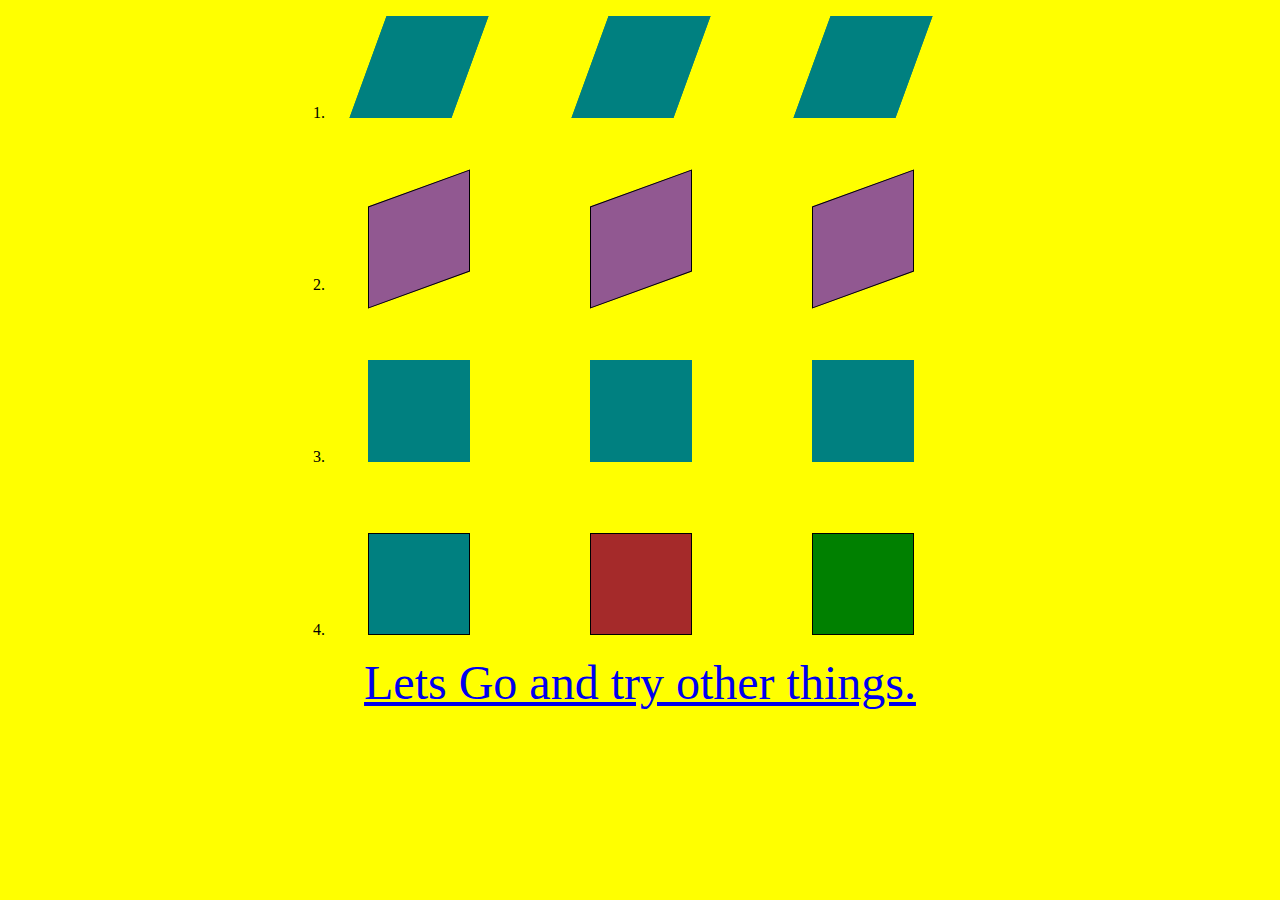
<file: index.html>
<!DOCTYPE html>
<html lang="en">
<head>
    <meta charset="UTF-8">
    <meta http-equiv="X-UA-Compatible" content="IE=edge">
    <meta name="viewport" content="width=device-width, initial-scale=1.0">
    <title>Document</title>
    <link rel="stylesheet" href="./index.css">
</head>
<body>
    <div class="container">
        <ol>
            <li>
                <div class="row1"></div>
                <div class="row1"></div>
                <div class="row1"></div>
            </li>
            <li>
                <div class="row2"></div>
                <div class="row2"></div>
                <div class="row2"></div>
            </li>
            <li>
                <div class="row3"></div>
                <div class="row3"></div>
                <div class="row3"></div>
            </li>
            <li>
                <div class="row4 box1"></div>
                <div class="row4 box2"></div>
                <div class="row4 box3"></div>
            </li>
        </ol>
    </div>
    <div style="text-align: center; font-size: xxx-large;">
        <a href="./index2.html">Lets Go and try other things.</a>
    </div>
</body>
</html>
</file>
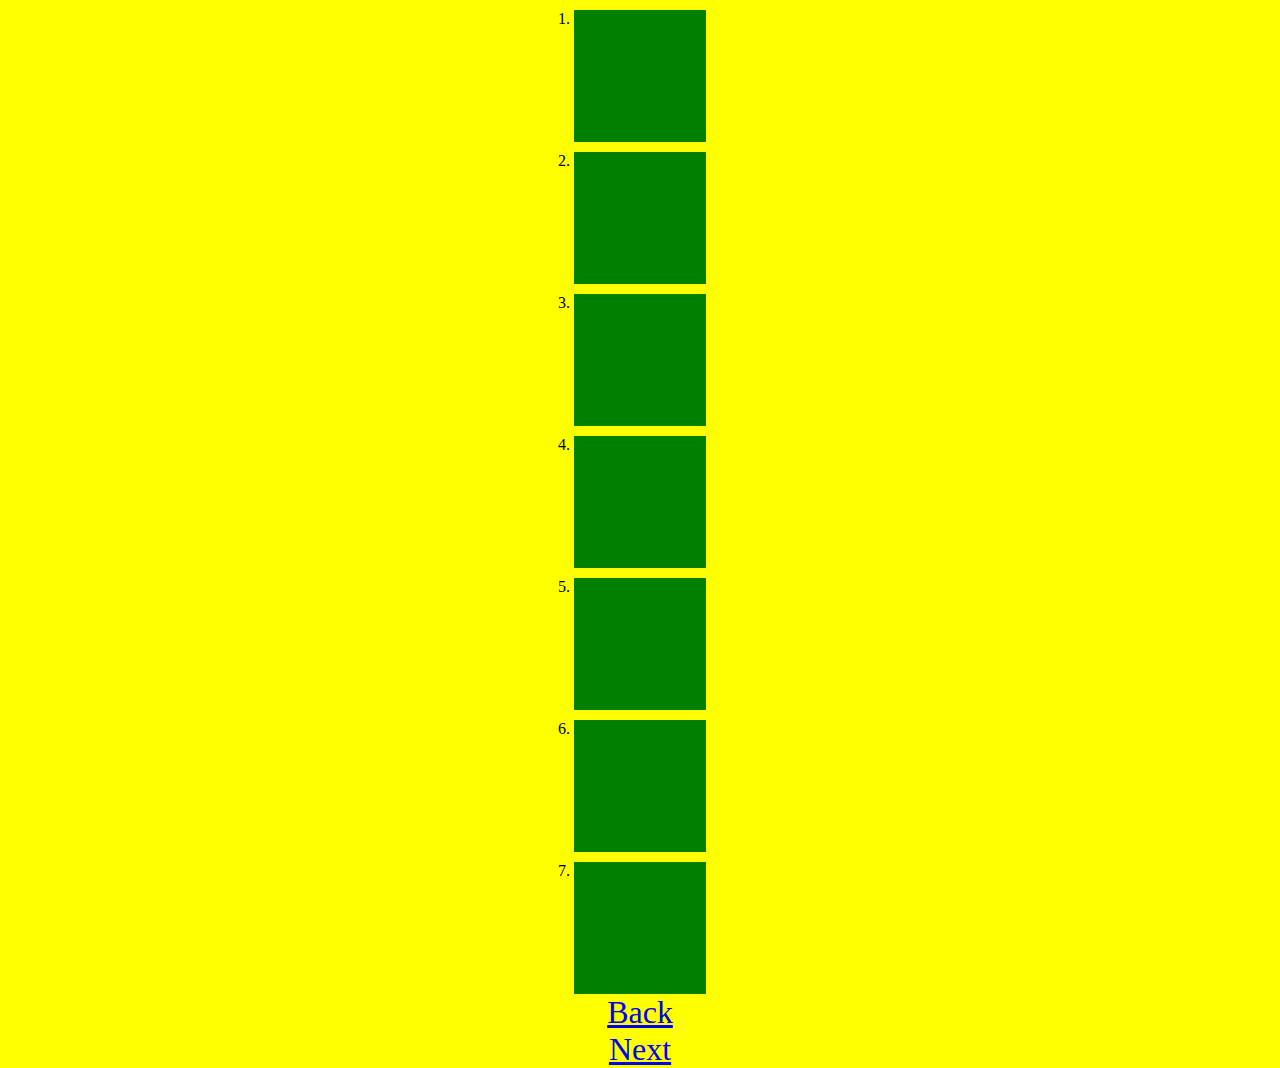
<file: index2.html>
<!DOCTYPE html>
<html lang="en">
<head>
    <meta charset="UTF-8">
    <meta http-equiv="X-UA-Compatible" content="IE=edge">
    <meta name="viewport" content="width=device-width, initial-scale=1.0">
    <title>Document</title>
    <link rel="stylesheet" href="./index2.css">
</head>
<body>
    <div class="container">
        <ol>
            <li>
                <div class="box box1"></div>
            </li>
            <li>
                <div class="box box2"></div>
            </li>
            <li>
                <div class="box box3"></div>
            </li>
            <li>
                <div class="box box4"></div>
            </li>
            <li>
                <div class="box box5"></div>
            </li>
            <li>
                <div class="box box6"></div>
            </li>
            <li>
                <div class="box box7"></div>
            </li>
        </ol>
    </div>
    <div style="text-align: center; font-size: xx-large;">
        <a href="./index.html">Back</a>
    </div>
    <div style="text-align: center; font-size: xx-large;">
        <a href="./index3.html">Next</a>
    </div>
</body>
</html>
</file>
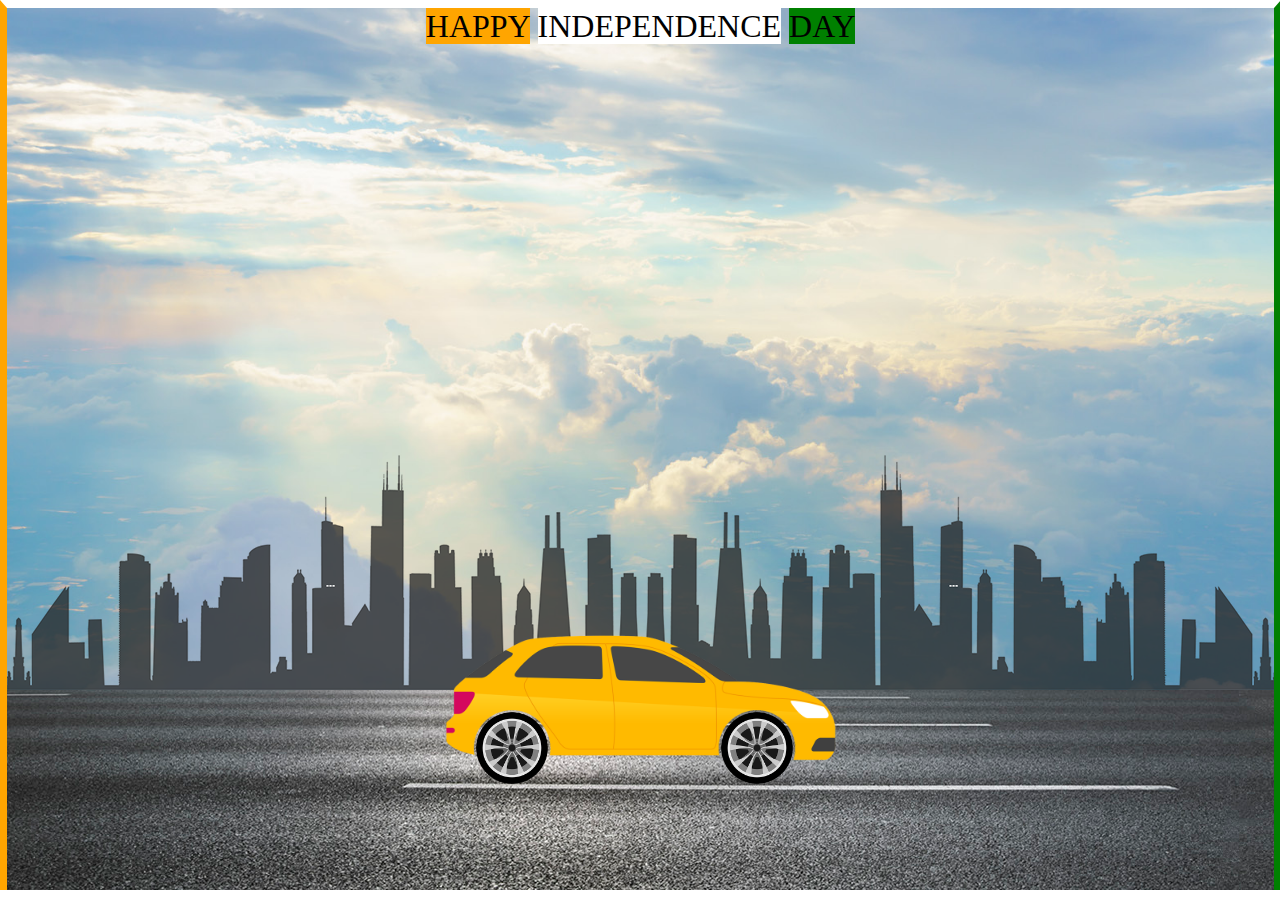
<file: index3.html>
<html lang="en">
<head>
    <meta charset="UTF-8">
    <meta http-equiv="X-UA-Compatible" content="IE=edge">
    <meta name="viewport" content="width=device-width, initial-scale=1.0">
    <link rel="stylesheet" href="./index3.css">
    <title>Document</title>
</head>
<body>
    <div class="parent">
        <div class="heading">
            <span style="background-color: orange;">HAPPY</span>
            <span style="background-color: white;">INDEPENDENCE</span>
            <span style="background-color: green;">DAY</span>
        </div>
        <div class="road"></div>
        <div class="city"></div>
        <div class="car">
            <img src="./car.png" alt="">
        </div>
        <div class="wheel">
            <img src="./wheel.png" class="back-wheel">
            <img src="./wheel.png" class="front-wheel">
        </div>
    </div>
</body>
</html>
</file>
<file: index.css>
body{
    margin: 0px;
    padding: 0px;
    background: yellow;
}
.container{
    display: flex;
    justify-content: center;
}
.row1{
    display: inline-block;
    margin-left: 39px;
    margin-right: 77px;
    border: 1px solid teal;
    background: teal;
    height: 100px;
    width: 100px;
    animation: row1 3s infinite normal;
    transform: skewX(-20deg);
}
.row2{
    margin-top: 10%;
    display: inline-block;
    margin-left: 39px;
    margin-right: 77px;
    border: 1px solid;
    background: rgb(145, 88, 145);
    height: 100px;
    width: 100px;
    animation: row2 3s infinite normal;
    transform: skewY(-20deg);
}
.row3{
    margin-top: 10%;
    display: inline-block;
    margin-left: 39px;
    margin-right: 77px;
    border: 1px solid teal;
    background: teal;
    height: 100px;
    width: 100px;
    animation: row3 3s infinite normal;
}
.row4{
    margin-top: 10%;
    display: inline-block;
    margin-left: 39px;
    margin-right: 77px;
    border: 1px solid;
    height: 100px;
    width: 100px;
}
.box1{
    animation: box1 3s infinite normal;
    background: teal;
}
.box2{
    animation: box2 3s infinite normal;
    background: brown;
}
.box3{
    animation: box3 3s infinite normal;
    background: green;
}

@keyframes row1 {
    50%{
        transform: skewX(20deg);
    }
}
@keyframes row2 {
    50%{
        transform: skewY(20deg);
    }
    
}
@keyframes row3 {
    100%{
        transform: rotate(360deg);
    }
}
@keyframes box1 {
    50%{
        transform: scaleY(1.5);
    }
}
@keyframes box2 {
    50%{
        transform: scaleX(1.5);
    }
}
@keyframes box3 {
    50%{
        transform: rotate(-90deg);
    }
}
</file>
<file: index2.css>
*{
    margin: 0px;
    padding: 0px;
    background: yellow;
}
.container{
    display: flex;
    justify-content: center;
}
.box{
    margin-top: 10px;
    height: 130px;
    width: 130px;
    border: 1px solid green;
    background: green;
}
.box1{
    transition: width 2s;
    transition-timing-function: linear;
}
.box1:hover{
    width: 400px;
}
.box2{
    transition: width 2s, height 2s;
    transition-timing-function: linear;
}
.box2:hover{
    width: 400px;
    height: 300px;
}
.box3{
    transition: width 2s ease;
}
.box3:hover{
    width: 400px;
}
.box4{
    transition: width 2s ease-out;
}
.box4:hover{
    width: 400px;
}
.box5{
    transition: width 2s ease-in;
}
.box5:hover{
    width: 400px;
}
.box6{
    transition: width 2s ease-out;
}
.box6:hover{
    width: 400px;
}
.box7{
    transition: width 2s ease-in-out;
}
.box7:hover{
    width: 400px;
}
</file>
<file: index3.css>
*{
    margin: 0;
    padding: 0;
}



.parent{
    height: 98vh;
    width: 99%;
    border-top: 8px solid white;
    border-right: 7px solid green;
    border-left: 7px solid orange;
    background-image: url(./sky.jpg);
    background-size: cover;
    background-position: center;
    position: relative;
    overflow-x: hidden;
}

.heading{
    text-align: center;
    font-size: xx-large;
}

.road{
    height: 200px;
    width: 500%;
    display: block;
    background-image: url(./road.jpg);
    position: absolute;
    bottom: 0;
    left: 0;
    right: 0;
    z-index: 1;
    background-repeat: repeat-x;
    animation: road 5s linear infinite;
}

@keyframes road{
    100%{
        transform: translateX(-3000px);
    }
}

.city{
    height: 250px;
    width: 500%;
    background-image: url(./city.png);
    position: absolute;
    bottom: 200px;
    left: 0;
    right: 0;
    display: block;
    z-index: 1;
    background-repeat: repeat-x;
    animation: city 20s linear infinite;
}

@keyframes city {
    100%{
        transform: translateX(-1400px);
    }
}

.car{
    width: 400px;
    left: 50%;
    bottom: 100px;
    transform: translateX(-50%);
    position: absolute;
    z-index: 2;
}

.car img{
    width: 100%;
    animation: car 1s linear infinite;
}

@keyframes car{
    100%{
        transform: translateY(-1px);
    }
    50%{
        transform: translateY(1px);
    }
    0%{
        transform: translateY(-1px);
    }
}

.wheel{
    left: 50%;
    bottom: 178px;
    transform: translateX(-50%);
    position: absolute;
    z-index: 2;
}

.wheel img{
    width: 72px;
    height: 72px;
    animation: wheel 1s linear infinite;
}

.back-wheel{
    left: -165px;
    position: absolute;
}

.front-wheel{
    left: 80px;
    position: absolute;
}

@keyframes wheel{
    100%{
        transform: rotate(360deg);
    }
}
</file>
